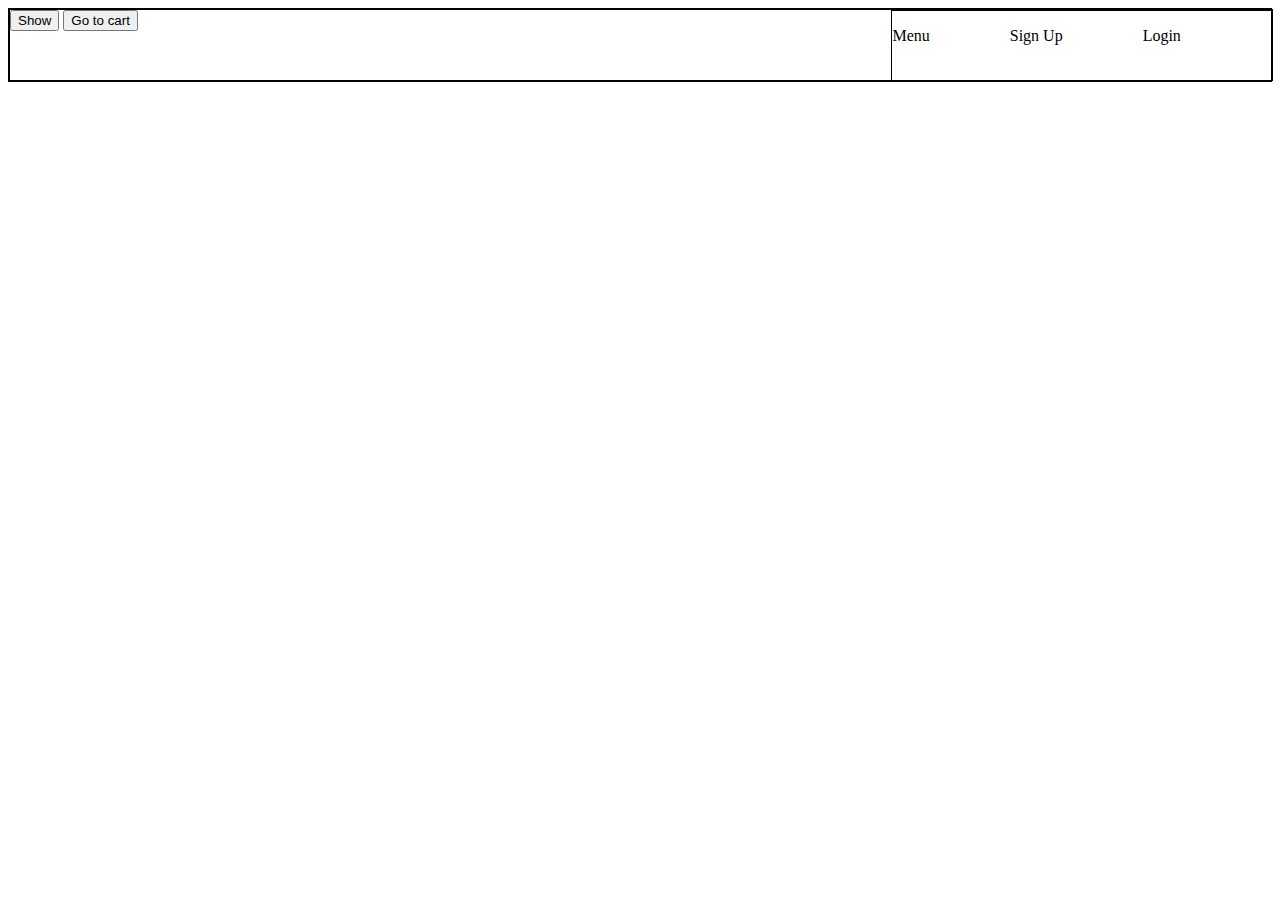
<file: index.html>
<!DOCTYPE html>
<html lang="en">
  <head>
    <meta charset="UTF-8" />
    <meta http-equiv="X-UA-Compatible" content="IE=edge" />
    <meta name="viewport" content="width=device-width, initial-scale=1.0" />
    <title>Home Page</title>
    <style>
    </style>
    <link rel="stylesheet" href="index.css">
  </head>
  <body>
    <div id="container">
      <div id="navbar">
        <div id="right_side">
          <p>Menu</p></a>
          <p>Sign Up</p>
          <p>Login</p>
        </div>
        <button id="btn" onclick="showMenu()">Show</button>
        <button id="cart">Go to cart</button>
      </div>
      <div id="menu">
      </div>
    </div>
  </body>
</html>
<script src="index.js"></script>
<script src="cart.js"></script>
</file>
<file: index.css>
#navbar {
  border: 1px solid black;
  width: 100%;
  height: 70px;
}
#right_side {
  display: flex;
  width: 30%;
  height: 100%;
  border: 1px solid black;
  float: right;
  column-gap: 80px;
}
img{
    border: 1px solid black;
    width: 300px;
    height: 200px;
}
#menu{
    display: grid;
    grid-template-columns: repeat(4,35%);
   
}
#container{
  border: 1px solid black;
}
</file>
